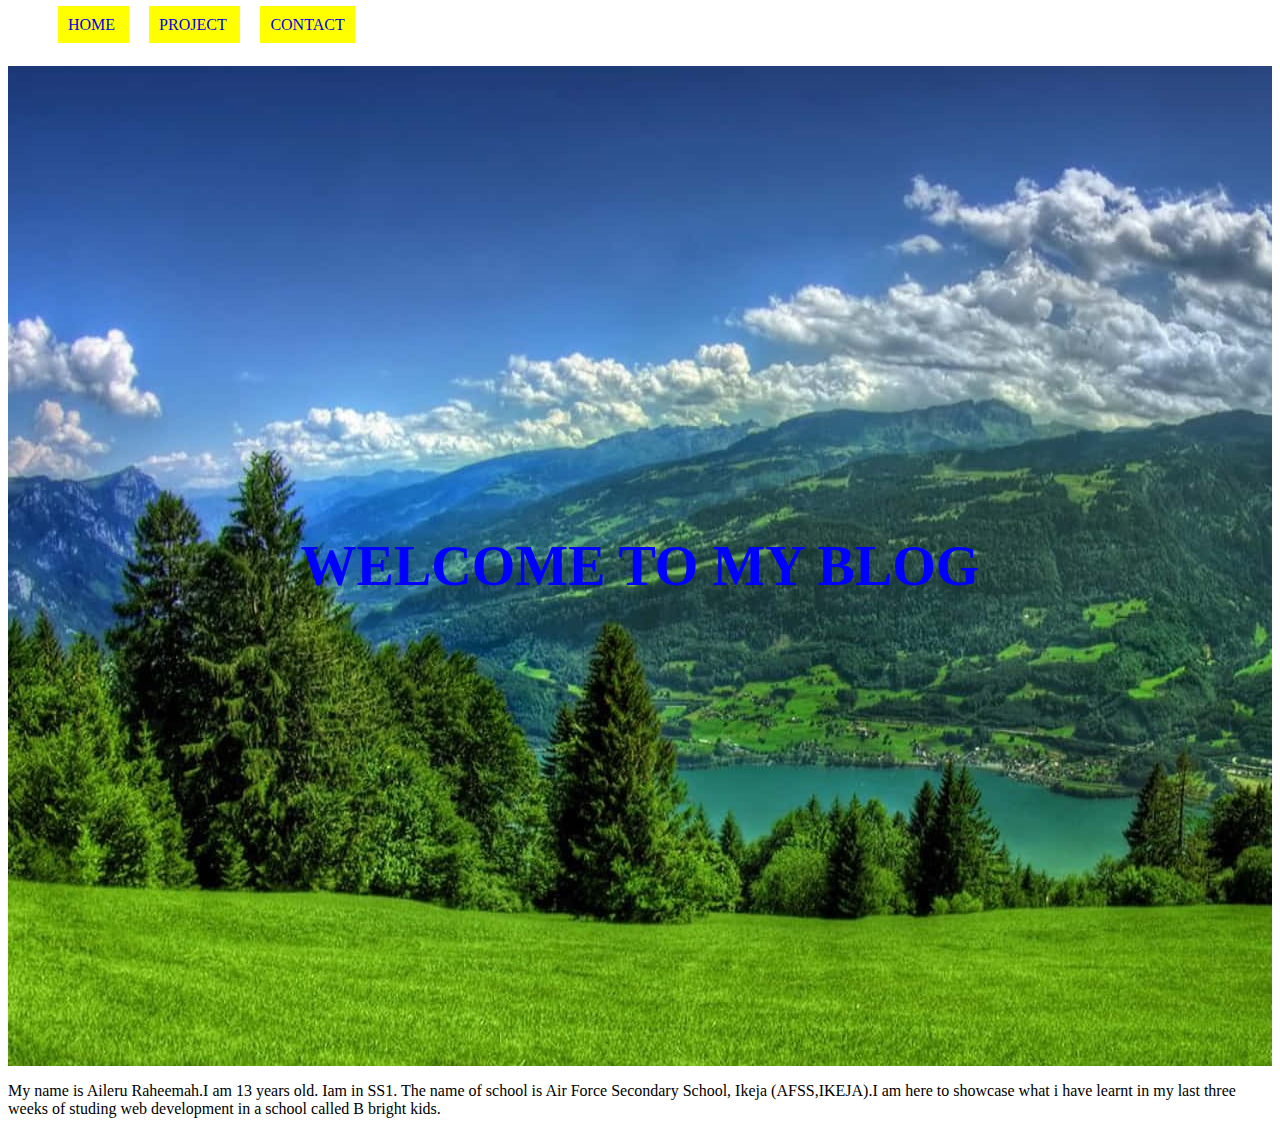
<file: index.html>
<!DOCTYPE html>
<html>
<head>
	<meta charset="utf-8">
	<meta name="viewport" content="width=device-width, initial-scale=1">
	<title></title>
	<style type="text/css">
		.navigation{
	background-color: darkred;
	color: blue;
	height:50px;

	</style>
<link rel="stylesheet" type="text/css" href="index.css">
</head>
<body>
	<div id="nav">
<ul>


	<li>
	<a href="index.html">HOME</a>	
	</li>	
<li>
<a href="project.html">PROJECT</a>

</li>
<li><a href="classwork.html">CONTACT</a></li>
</ul>
</div>



<div id="head">
<h1>
WELCOME TO MY BLOG
</h1>	
</div>
<div id="main">
	<p>
My name is Aileru Raheemah.I  am 13 years old. Iam in SS1. The name of school is Air Force Secondary School, Ikeja (AFSS,IKEJA).I am here to showcase what i have learnt in my last three weeks of studing web development in a school called B bright kids.		

	</p>



</div>
</body>
</html>
</file>
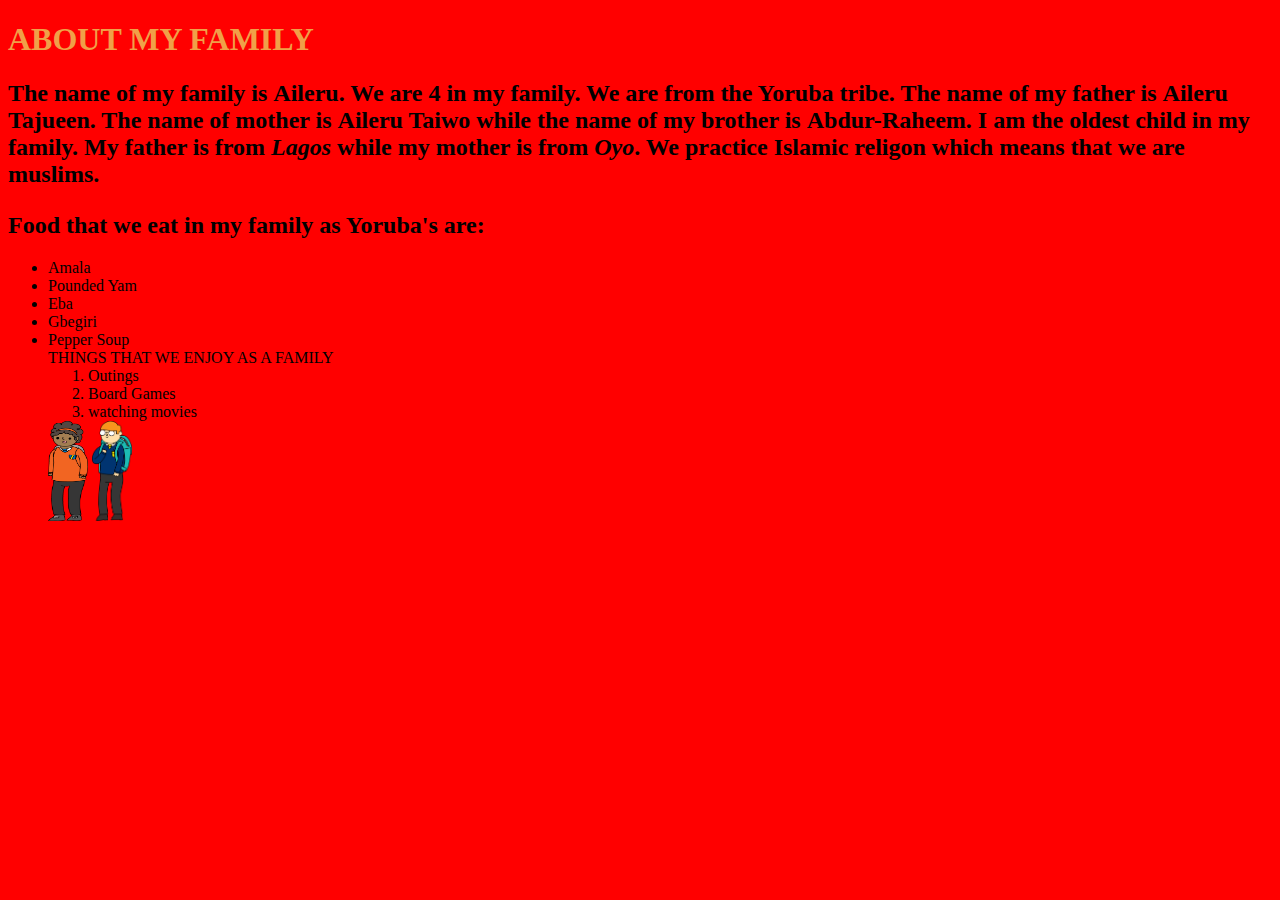
<file: My Family.html>
<!DOCTYPE html>
<html>
<head>
	<meta charset="utf-8">
	<meta name="viewport" content="width=device-width, initial-scale=1">
	<title>About My Family</title>
</head MY FAMILY>
<body style="background-color:  red;">
<h1 style="color:rgb(240, 0160, 072, 1.0);"> ABOUT MY FAMILY</h1>
<p style="color=#BA2BE2"> <h2>The name of my family is <strong>Aileru</strong>. We are 4 in my family. We are from the Yoruba tribe. The name of my father is <strong>Aileru Tajueen</strong>. The name of mother is <strong>Aileru Taiwo</strong> while the name of my brother is <strong>Abdur-Raheem</strong>. I am the oldest child in my family. My father is from <em> Lagos</em> while my mother is from <em>Oyo</em>. We practice Islamic religon which means that we are muslims. </p> Food that we eat in my family as Yoruba's are:</h2>
<ul><!--UNORDERED LIST-->
<li>Amala</li>
<li>Pounded Yam</li>
<li> Eba</li>
<li> Gbegiri</li>
<li>Pepper Soup</li>
<!--ORDERED LIST-->
THINGS THAT WE ENJOY AS A FAMILY
<ol>
<li>Outings</li>
<li>Board Games</li>
<li> watching movies</li>
</ol>
<img src="girl.png"width="40px" height="100px">
<img src="boy.png"width="40px"height="100px">	

	

</body>
</file>
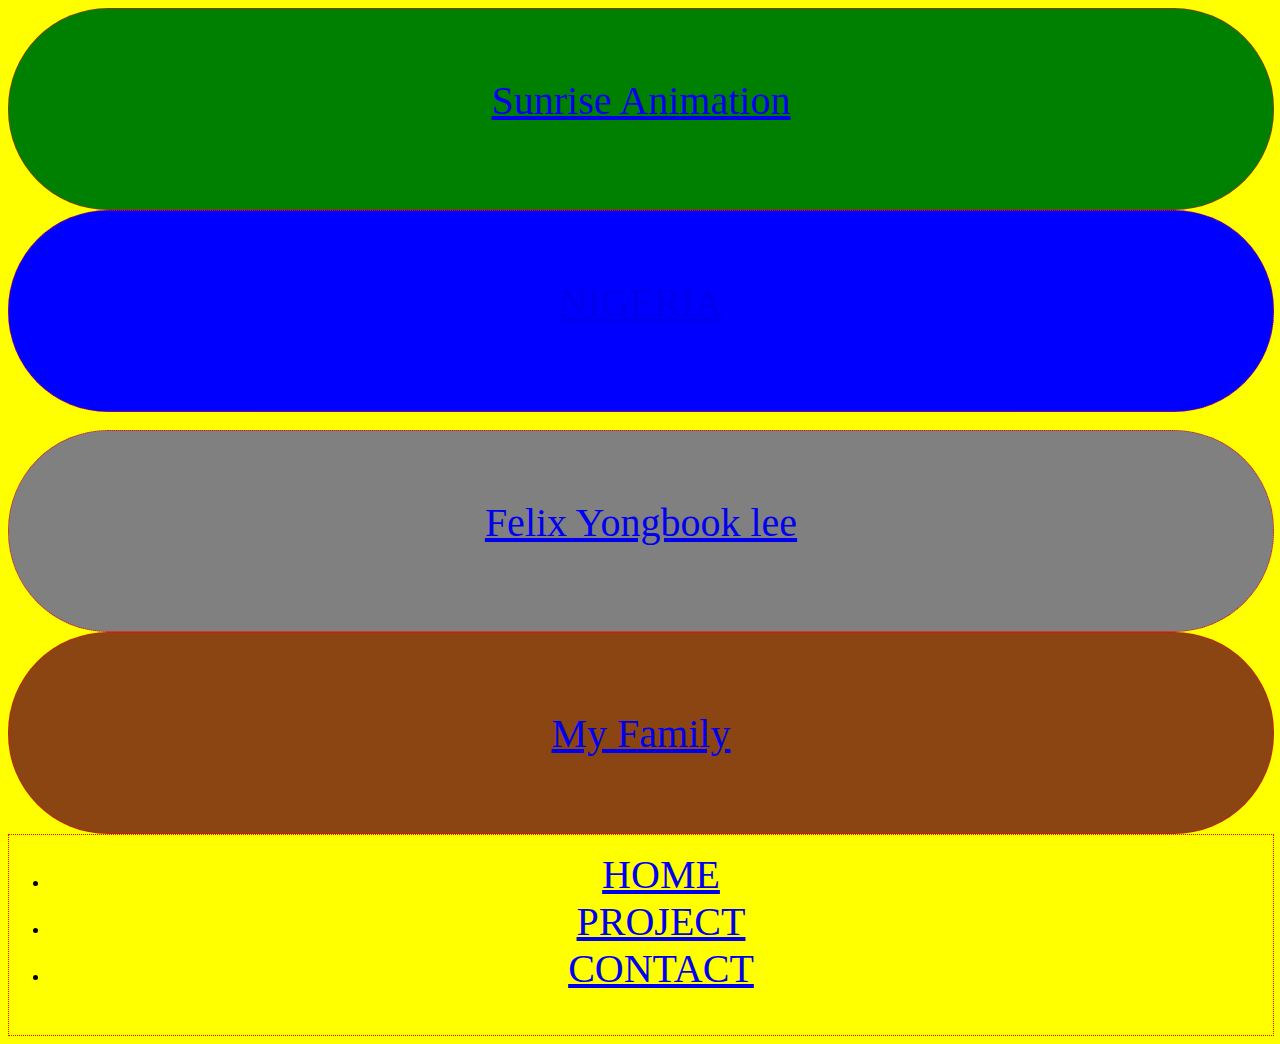
<file: project.html>
<!DOCTYPE html>
<html>
<head>
	<meta charset="utf-8">
	<meta name="viewport" content="width=device-width, initial-scale=1">
	<title>Project</title>
	<link rel="stylesheet" type="text/css" href="project.css">
</head>
<body bgcolor="yellow">

<div id="sec">
<a href="Sunrise Animation.html">Sunrise Animation</a>
 <br>
	
</div>
<div id="third">
	<a href="NIGERIA.html">NIGERIA</a>
<br>
</div>
<br>
<div id="fifth">
<a href="Felix Yongbook lee.html">Felix Yongbook lee</a>
<br>	
</div>
<div id="sixth">
	
<a href="My Family.html">My Family</a>
</div>


		<div id="nav">
<ul>


	<li>
	<a href="index.html">HOME</a>	
	</li>	
<li>
<a href="project.html">PROJECT</a>

</li>

<li><a href="classwork.html"> CONTACT</a>
</li>
</ul>
</div>
</body>
</html>
</file>
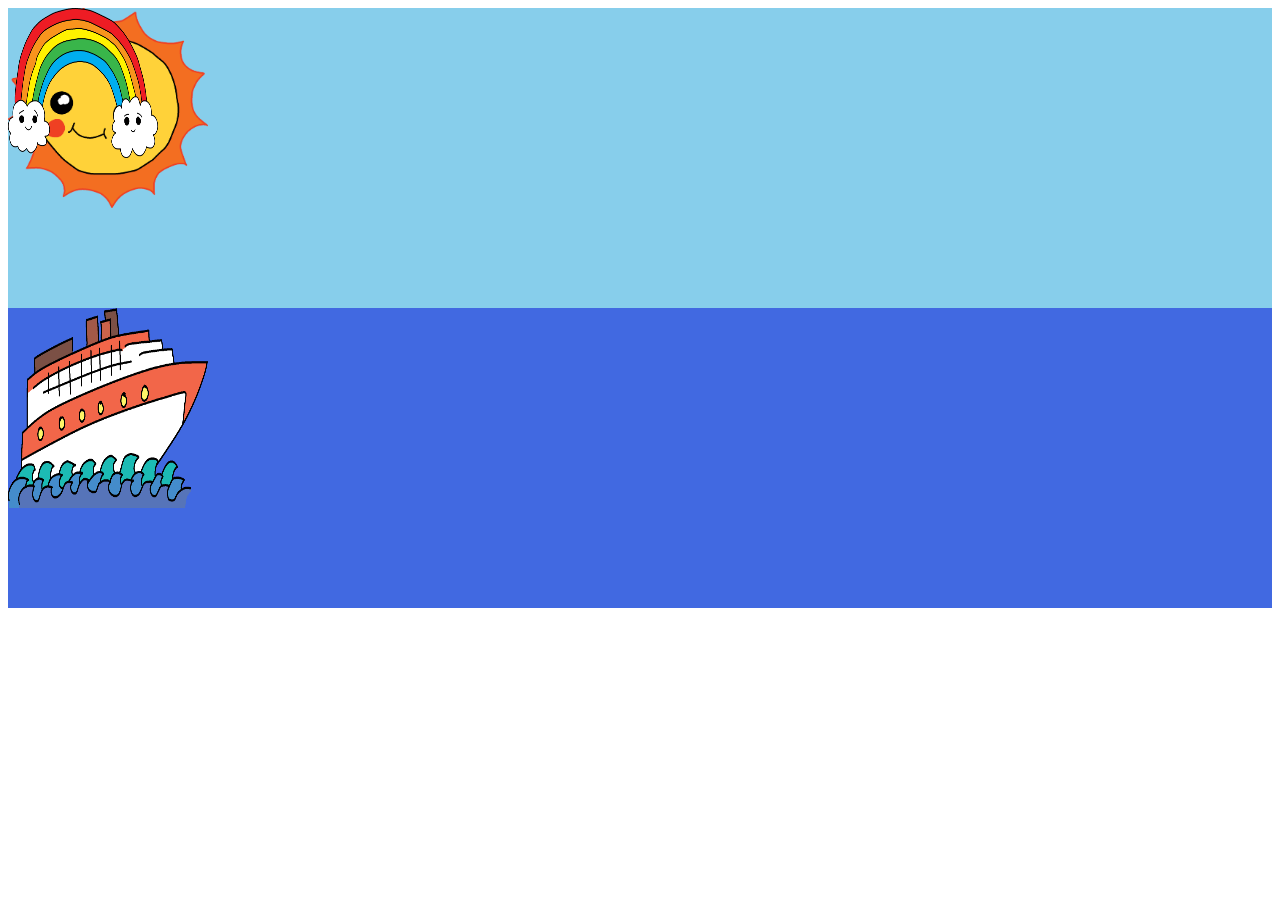
<file: Sunrise Animation.html>
<!DOCTYPE html>
<html>
<head>
	<meta charset="utf-8">
	<meta name="viewport" content="width=device-width, initial-scale=1">
	<title>Document</title>
<link rel="stylesheet" type="text/css" href="sun rise.css">
</head>
<body>
<div id="sky">
	<img src="sun.png" id="sun">
	<img src="rainbow.png" id="rainbow">
</div>
<div id="sea">
	<img src="boat.png" id="boat">

</div>

	
 

</body>
</html>
</file>
<file: index.css>
#head{
background-image: url("GREEN.jpg");
width: 100%;
height: 1000px;
align-content: center;
}
h1{
	color: blue;
	text-align: center;
	font-size: 3.5em;
}

}
h1{
	color: blue;
	text-align: center;
}
#nav{
	color: blue;
		height: 50px
}

ul{
list-style-type:none ;
}
li{
display:inline ;
padding: 10px;
margin:10px ;
background-color: yellow;
font-family: ALGERIAN;	
}
li a{
text-decoration: none;	
}
a:hover{
border:4px dotted red ;

}
</file>
<file: project.css>
div{
	width: 100%;
	height: 200px;
	border: 1px dotted red;
}
#first{
	background-color: red;
	align-content: center;
	border-radius: 100px;
}
a{
font-size: 2.5em;
text-align: center;
display: block;
}
#sec{ background-color:green;
align-content:center;
border-radius:100px
 }
a{
text-align: center;
display: block;
border-radius: 50px;
 }
#third{
	background-color: blue;
	align-content: center;
	border-radius: 100px;
}
a{
	text-align: center;
	display: block;
	border-radius: 50px;
}
#fourth{
	background-color: purple;
	align-content: center;
	border-radius: 100px;
}
a{
	text-align: center;
	display: block;
	border-radius:50px;
}
#fifth{
	background-color: grey;
	align-content: center;
	border-radius: 100px;
}
#sixth{
	background-color: saddlebrown;
	align-content: center;
	border-radius: 100px;
}
</file>
<file: sun rise.css>
img{
	width: 150px;
	height: 150px;
	position: absolute;
}
#sun{
height: 200px;
width: 200px;
float:left;
animation: sun 10s infinite;
}

#rainbow{
animation: rainbow 5s infinite;
}

#sky{
	background-color: skyblue;
	width: 100%;
	height: 300px;
}
#boat{
	height: 200px;
	width: 200px;
	float: right;
	animation: boat 5s infinite;
}

#sea{
	background-color: royalblue;
	width: 100%;
	height: 300px;
}
@keyframes sun{
	0%{top: 120px}
	20%{top:2px}
	50%{ left:300px;}
	70%{ left:500px;}
	100%{top:120px }
}
@keyframes rainbow{
0%{right: 500px}
50%{right: 200px}
100%{right: 100px}
}

@keyframes boat{
0% {left: 50px}
50%{left: 300px}
100%{left: 500px}
}
</file>
